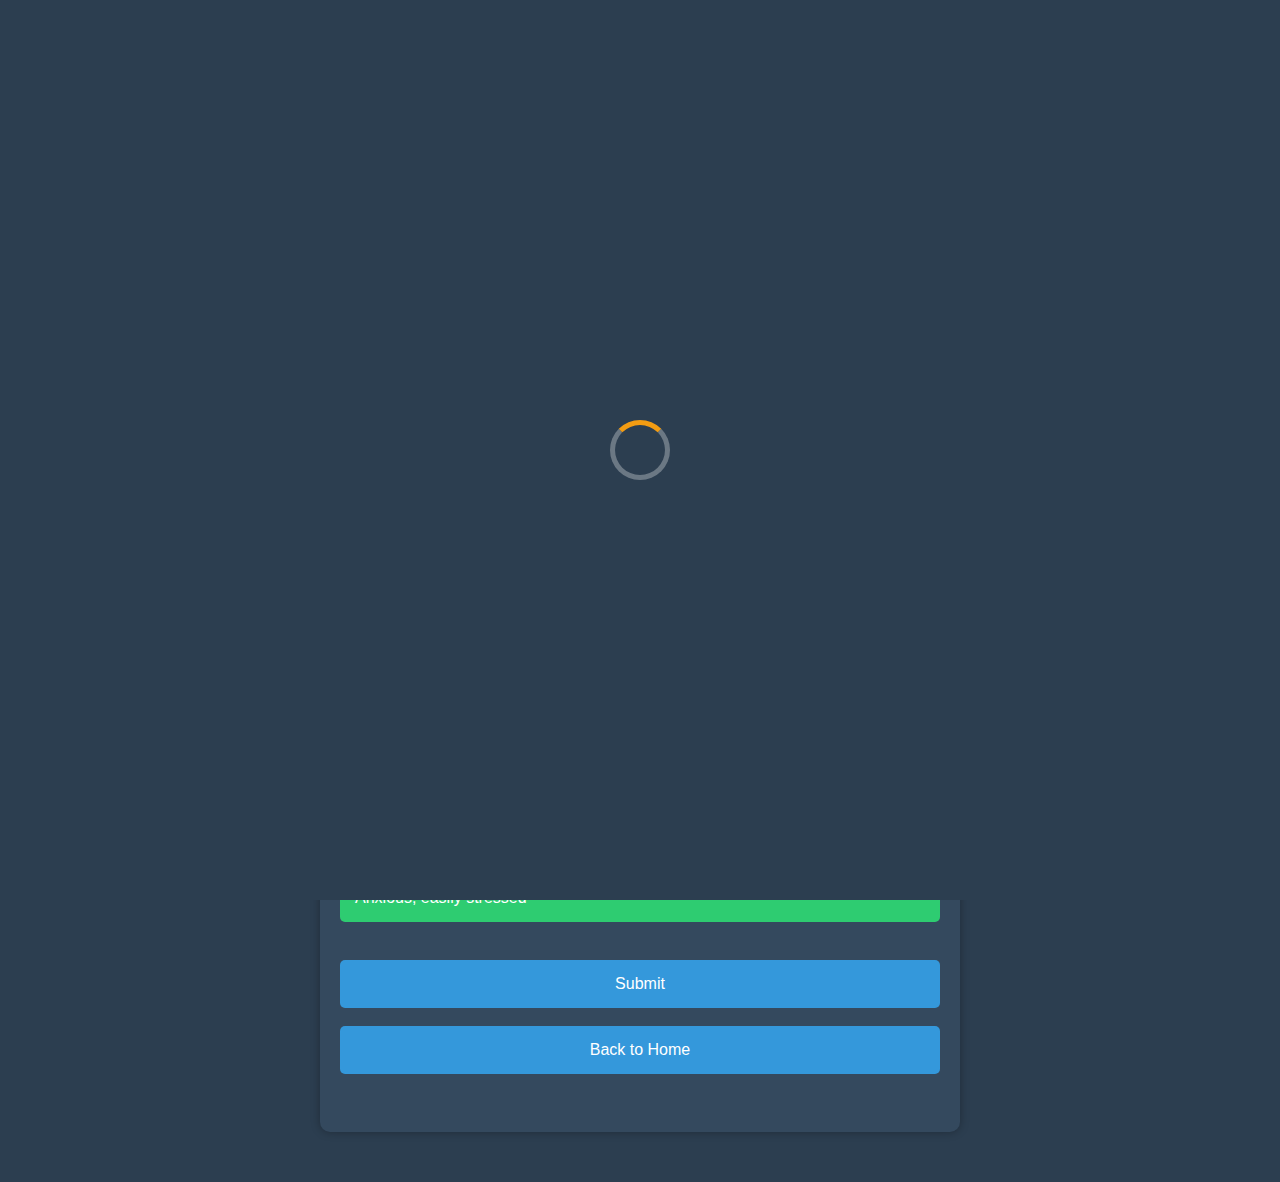
<file: html/test.html>
<!DOCTYPE html>
<html lang="en">

<head>
    <meta charset="UTF-8">
    <meta name="viewport" content="width=device-width, initial-scale=1.0">
    <title>Big Five Personality Test</title>
    <link rel="stylesheet" href="/css/test-style.css">
</head>

<body>
    <div id="splash-screen" class="splash">
        <div class="loader"></div>
    </div>
    <div class="container">
        <h1>Discover Your Personality</h1>
        <form id="quizForm">
            <!-- Questions will be generated dynamically -->
        </form>
        <br>
        <button id="submitBtn">Submit</button>
        <br>
        <a href="/html/index.html" class="button">Back to Home</a>
        <br>
        <div id="result"></div>
    </div>

    <script src="/js/script.js"></script>
    <script src="/js/splash.js"></script>
</body>

</html>
</file>
<file: css/test-style.css>
html {
    scroll-behavior: smooth;
}

body {
    font-family: 'Segoe UI', Tahoma, Geneva, Verdana, sans-serif;
    background-color: #2c3e50;
    /* Dark blue */
    margin: 0;
    padding: 0;
    color: #fff;
    /* Text color */
}

.container {
    max-width: 600px;
    margin: 50px auto;
    padding: 20px;
    background-color: #34495e;
    /* Darker blue */
    border-radius: 10px;
    box-shadow: 0 0 10px rgba(0, 0, 0, 0.3);
}

h1 {
    font-size: 32px;
    text-align: center;
    color: #f39c12;
    /* Yellow */
    margin-bottom: 30px;
}

form {
    margin-bottom: 20px;
}

label {
    display: block;
    margin-bottom: 10px;
}

input[type="radio"] {
    display: none;
}

input[type="radio"]+label {
    display: block;
    background-color: #2ecc71;
    /* Green */
    color: #fff;
    padding: 15px;
    border-radius: 5px;
    cursor: pointer;
}

input[type="radio"]:checked+label {
    background-color: #e74c3c;
    /* Red */
}

button {
    display: block;
    width: 100%;
    background-color: #3498db;
    /* Blue */
    color: #fff;
    border: none;
    padding: 15px;
    font-size: 16px;
    border-radius: 5px;
    cursor: pointer;
}

button:hover {
    background-color: #2980b9;
    /* Darker blue on hover */
}

a {
    display: block;
    width: 95%;
    background-color: #3498db;
    /* Blue */
    color: #fff;
    border: none;
    padding: 15px;
    font-size: 16px;
    border-radius: 5px;
    cursor: pointer;
    text-align: center;
    text-decoration: none;
}

a:hover {
    background-color: #2980b9;
    /* Darker blue on hover */
}

#result {
    font-size: 18px;
    font-weight: bold;
    text-align: center;
    margin-top: 20px;
}

.splash {
    position: fixed;
    top: 0;
    left: 0;
    width: 100%;
    height: 100%;
    background-color: #2c3e50;
    /* Dark blue */
    display: flex;
    justify-content: center;
    align-items: center;
    z-index: 9999;
}

.loader {
    border: 5px solid rgba(255, 255, 255, 0.3);
    /* Light gray with transparency */
    border-top: 5px solid #f39c12;
    /* Yellow */
    border-radius: 50%;
    width: 50px;
    height: 50px;
    animation: spin 2s linear infinite;
}

@keyframes spin {
    0% {
        transform: rotate(0deg);
    }

    100% {
        transform: rotate(360deg);
    }
}

.hidden {
    display: none;
}
</file>
